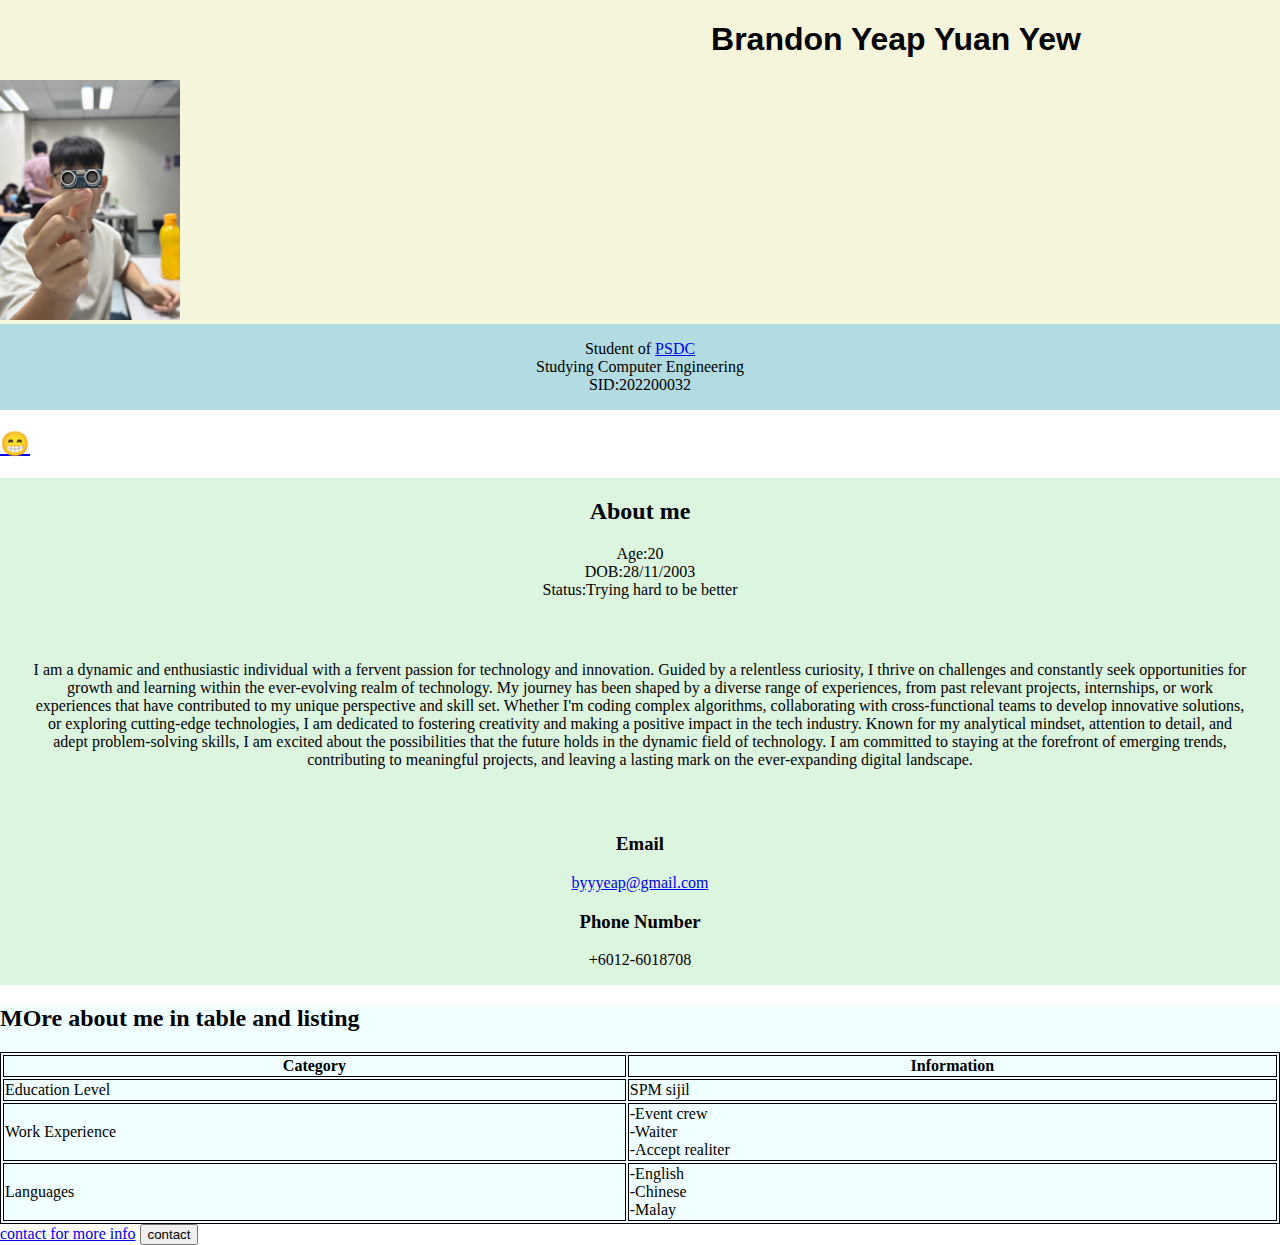
<file: index.html>
<!DOCTYPE html>
<html lang="en">
<head>
    <meta charset="UTF-8">
    <meta name="viewport" content="width=device-width, initial-scale=1.0">
    <title>aboutME</title>
   <link rel="stylesheet" href="./css/style.css">
</head>
<style>

</style>
<body>
    <div class="whole">
        <div class="header" > 
            <h1>Brandon Yeap Yuan Yew</h1>
            <div class="pic">
                <img src="image\myself.jpg"  alt="myself" width="180" >
            </div>
            
            
        </div>
        <div class="soe">
            <p>Student of <a href="https://www.psdc.org.my/">PSDC</a> <br>Studying Computer Engineering <br>SID:202200032</p>
        </div>
    
     <h2><a href="https://www.youtube.com/watch?v=dQw4w9WgXcQ">😁</a></h2>
        <div class="about">
           <h2>About me</h2>  
           <p>Age:20 <br>DOB:28/11/2003 <br>Status:Trying hard to be better </p>
         <div class="desc">
            <p>I am a dynamic and enthusiastic individual with a fervent passion for technology and innovation. Guided by a relentless curiosity, I thrive on challenges and constantly seek opportunities for growth and learning within the ever-evolving realm of technology. My journey has been shaped by a diverse range of experiences, from past relevant projects, internships, or work experiences that have contributed to my unique perspective and skill set. Whether I'm coding complex algorithms, collaborating with cross-functional teams to develop innovative solutions, or exploring cutting-edge technologies, I am dedicated to fostering creativity and making a positive impact in the tech industry. Known for my analytical mindset, attention to detail, and adept problem-solving skills, I am excited about the possibilities that the future holds in the dynamic field of technology. I am committed to staying at the forefront of emerging trends, contributing to meaningful projects, and leaving a lasting mark on the ever-expanding digital landscape.</p>
         </div>
        
          <h3>Email</h3>
          <p><a href="mailto:byyyeap@gmail.com">byyyeap@gmail.com</a></p>
          <h3>Phone Number</h3>
          <p> +6012-6018708</p>
        </div>
    </div>
    
 
  <div class="table">
    <h2>MOre about me in table and listing</h2>
    <table style="width:100%">
       <tr>
           <th>Category</th>
           <th>Information</th>
       </tr>
       <tr>
           <td>Education Level</td>
           <td>SPM sijil</td>
       </tr>
       <tr>
           <td>Work Experience</td>
           <td>-Event crew <br>-Waiter <br>-Accept realiter</td>
       </tr>
       <tr>
           <td>Languages</td>
           <td>-English <br>-Chinese <br>-Malay</td>
       </tr>
   
       
    </table>
  </div>
 


 <a href="./contact.html">contact for more info</a>   
 <button type="button" class="btn btn-contact">contact</button>
</body>
</html>
</file>
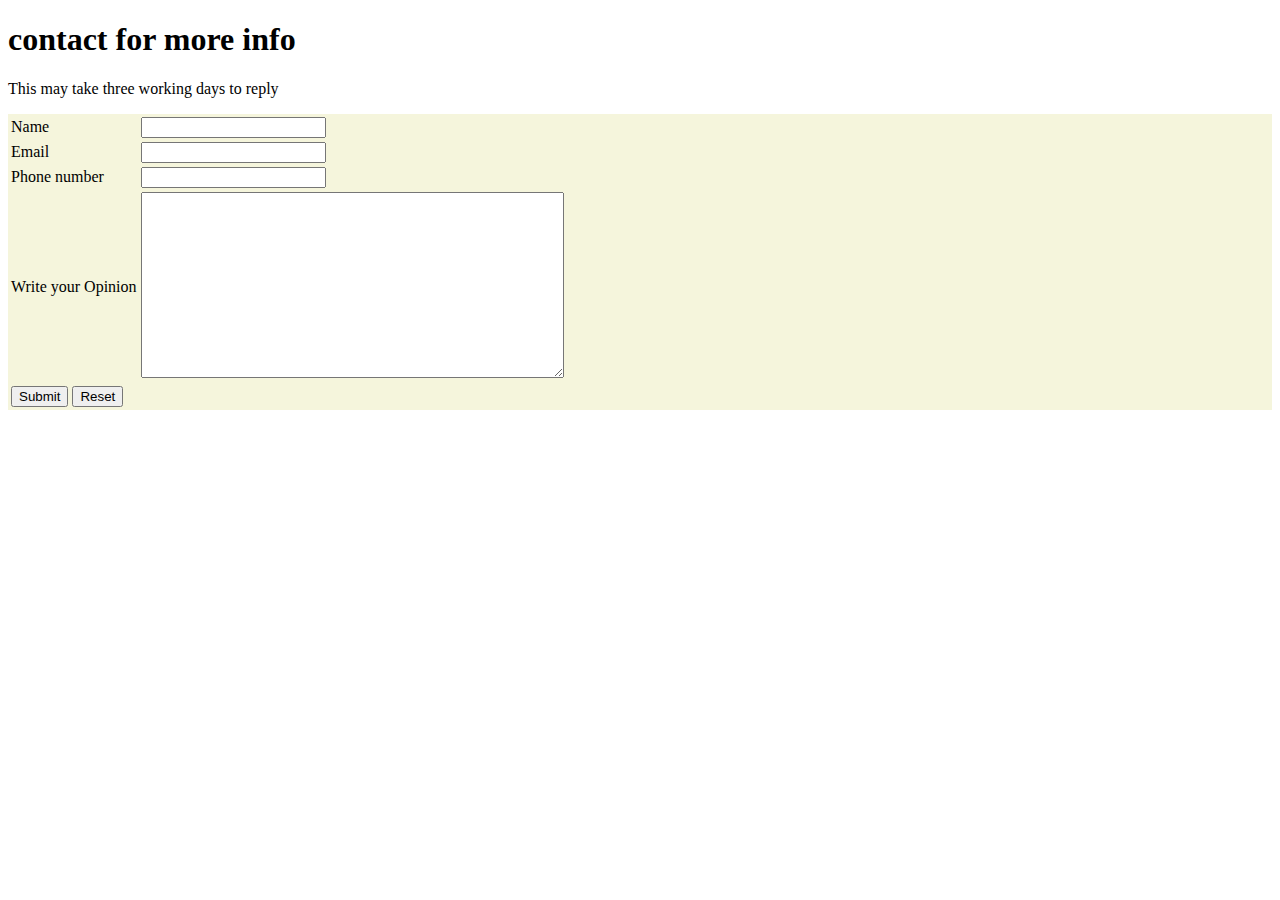
<file: contact.html>
<!DOCTYPE html>
<html lang="en">
<head>
    <meta charset="UTF-8">
    <meta name="viewport" content="width=device-width, initial-scale=1.0">
    <title>contact</title>
</head>
<body>
    <h1>contact for more info</h1>
    <p>This may take three working days to reply</p>
    <form action="./index.html" style="background-color: beige;">
        <table >
            
            <tr>
                <td><label for="lname">Name</label></td>
                <td> <input type="text" name="inputname"> </td>
            </tr>
            <tr>
                <td><label for="lemail">Email</label></td>
                <td><input type="email" name="inputemail"></td>
            </tr>
            <tr>
                <td><label for="lphone">Phone number</label></td>
                <td><input type="text"></td>
            </tr>
            
            <tr>
                <td><label for="lcomment">Write your Opinion</label></td>
                <td><textarea name="comment" id="" cols="50" rows="12"></textarea></td>
            </tr>
            
            <tr>
            
                <td>
                    <button>Submit</button>
                    <button>Reset</button>
                   
                </td>
            </tr>


        </table>
        
    </form>
</body>
</html>
</file>
<file: css/style.css>
.header{
    background-color: beige;
    width: 100%;
    height: 100%;
    margin-top: 0px;
    margin-bottom: 0px;
    flex: 1;
}

.pic
{
    float: none;
}

body
{
  margin-top: 0px;
  margin-right: 0px;
  margin-bottom: 0px;
  margin-left: 0px;
}

h1
{
    text-align: center;
    font-family: 'Franklin Gothic Medium', 'Arial Narrow', Arial, sans-serif;
    margin-left: 20%;
    padding-left: 20%;
}

.soe
{
    background-color: rgb(179, 219, 226);
    text-align: center;
    
}

.about
{
    background-color: rgb(220, 245, 223);
    text-align: center;
}

.desc
{
    padding: 30px;
}
.whole 
{
    display: flex;
    flex-direction: column;
}

table, th,td
    {
        border: 1px solid black;
        width: 80px;
        
    }

.table
    {
        background-color: azure;
    }
</file>
